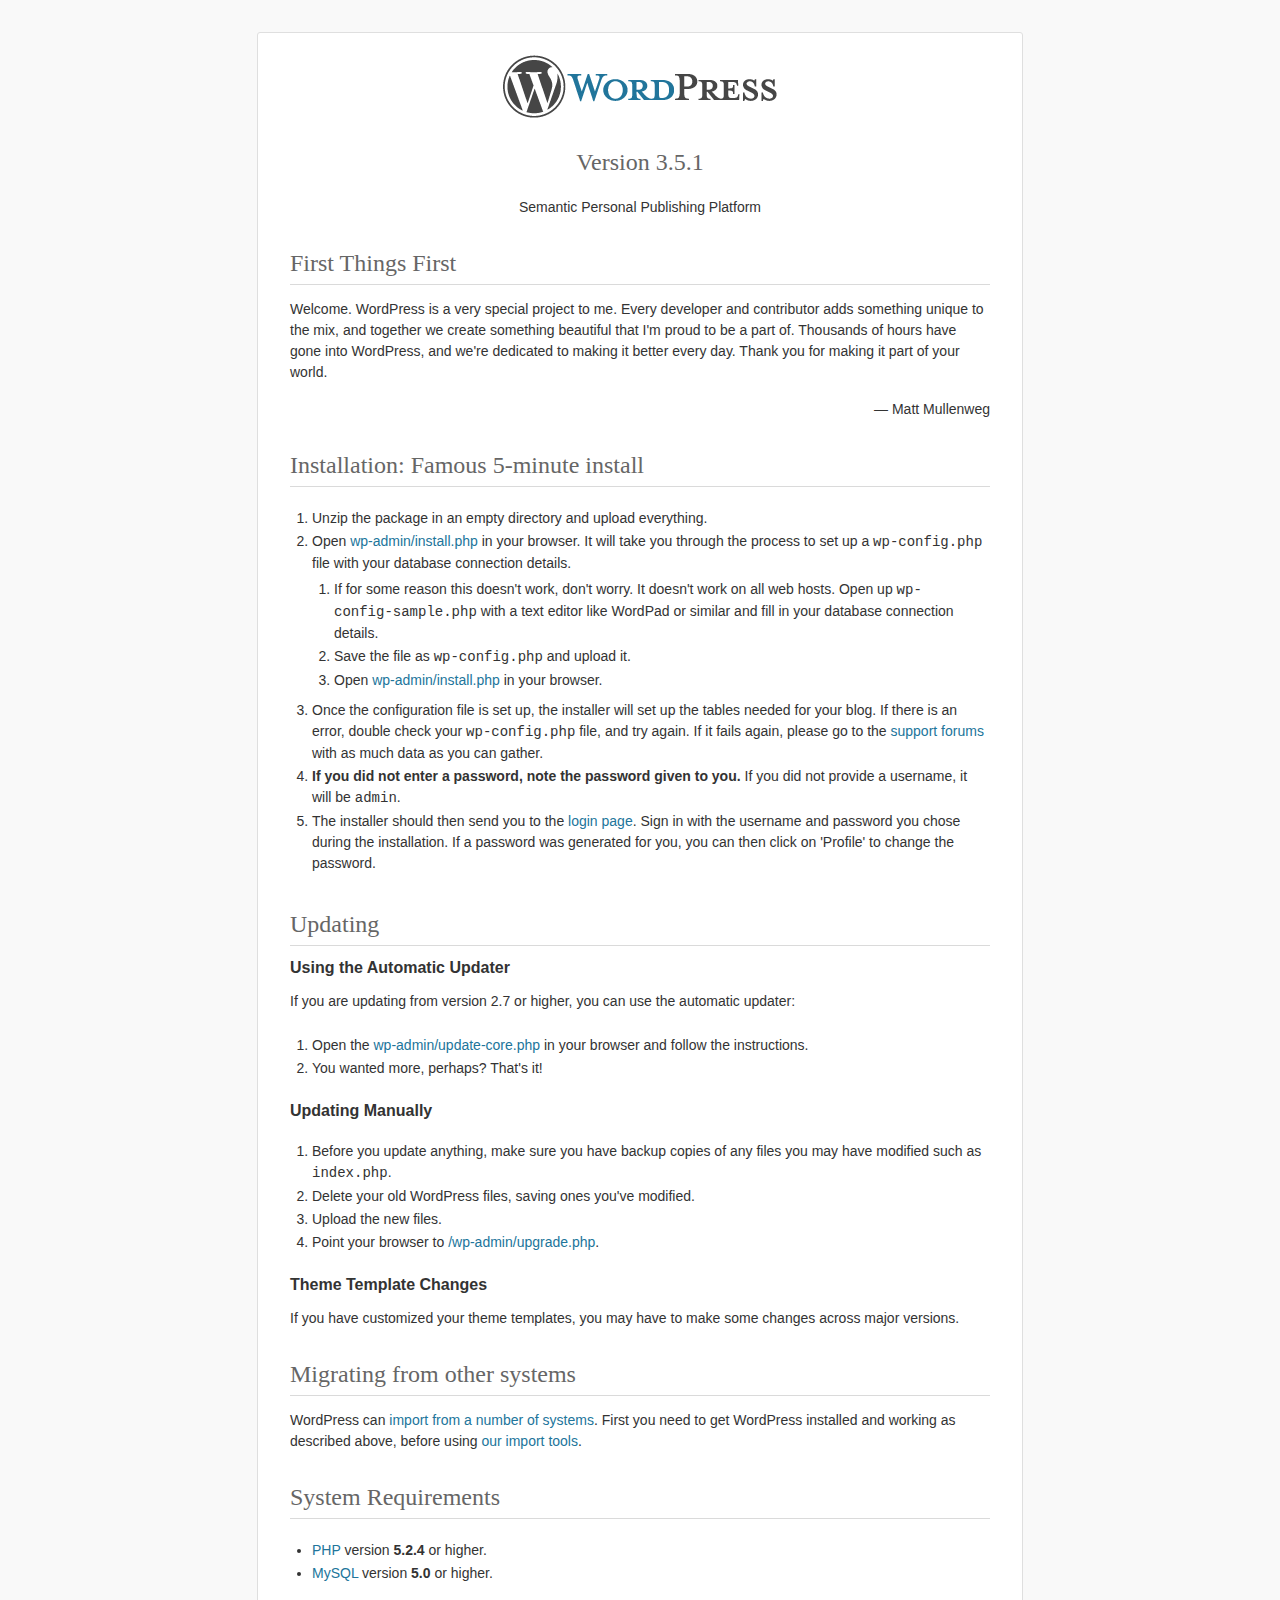
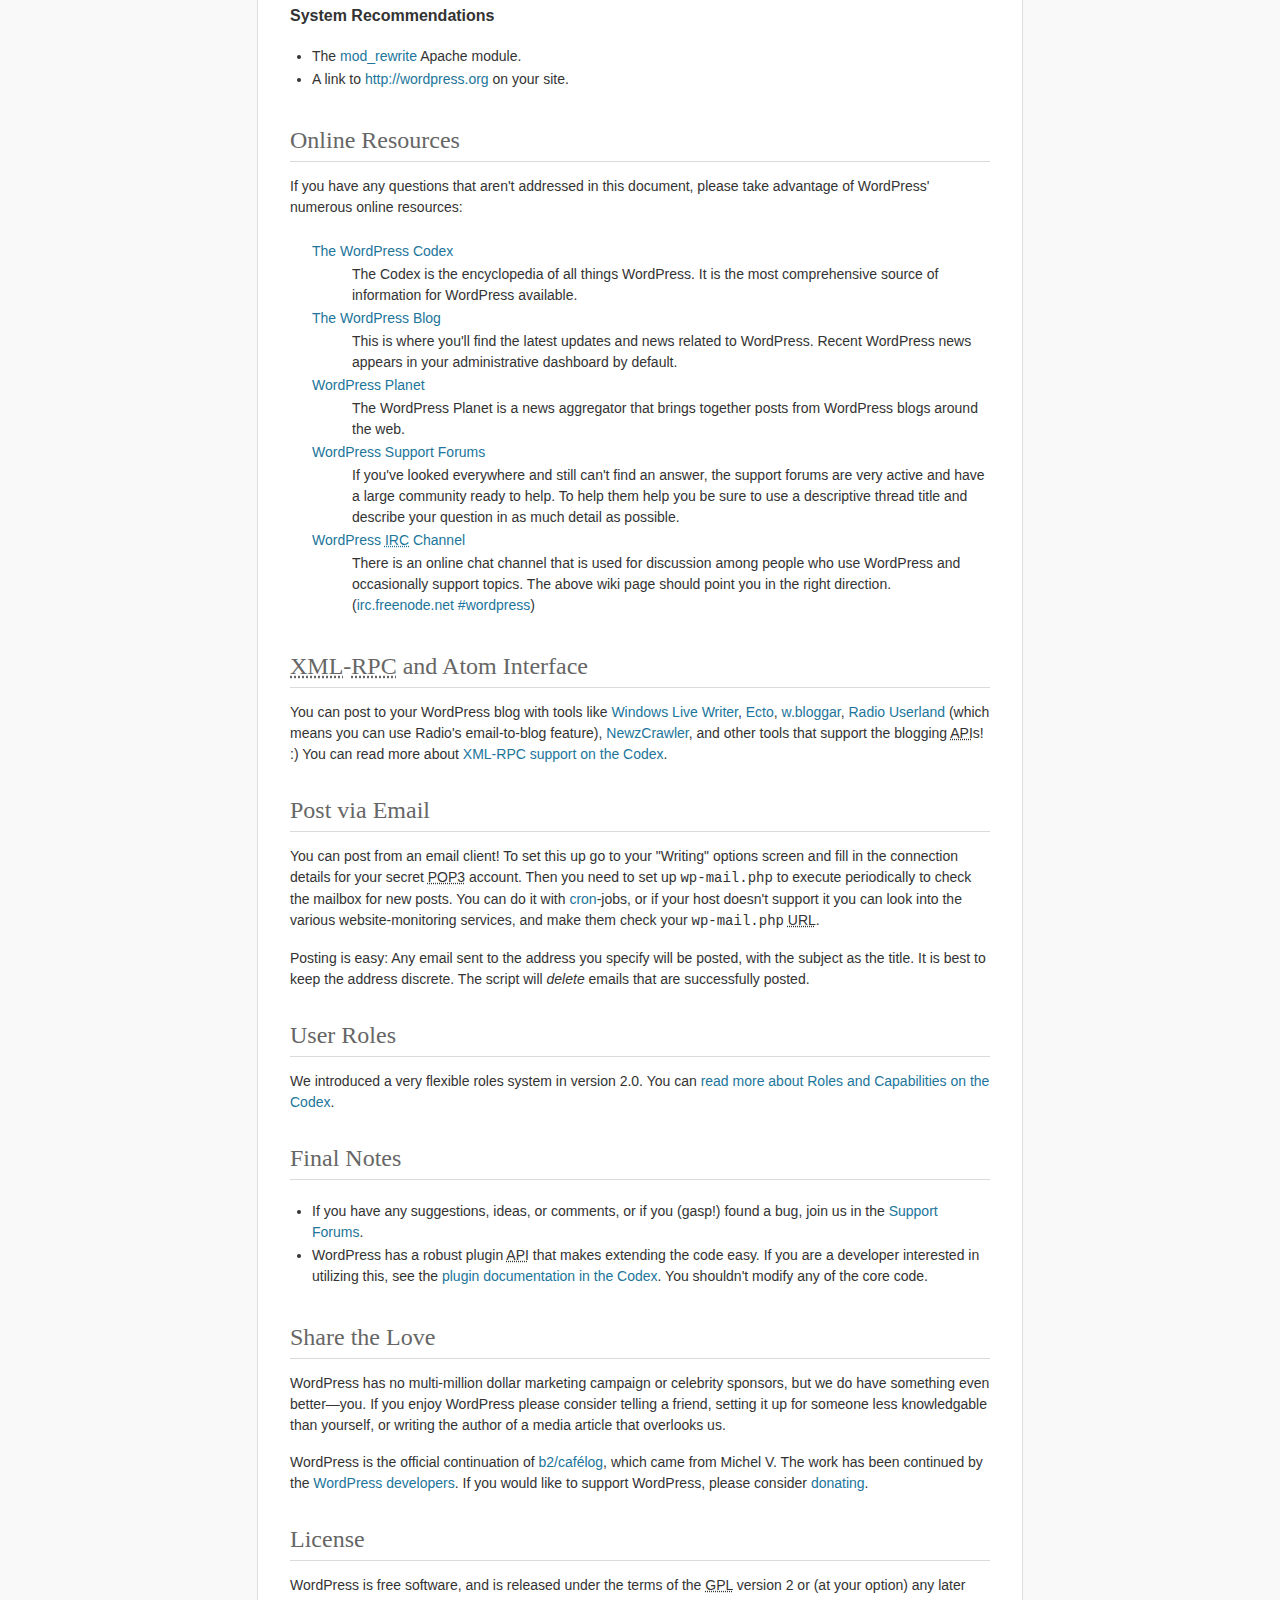
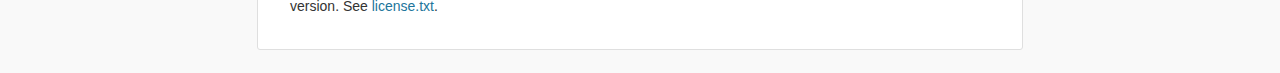
<file: blog/readme.html>
<!DOCTYPE html PUBLIC "-//W3C//DTD XHTML 1.0 Strict//EN" "http://www.w3.org/TR/xhtml1/DTD/xhtml1-strict.dtd">
<html xmlns="http://www.w3.org/1999/xhtml">
<head>
	<meta http-equiv="Content-Type" content="text/html; charset=utf-8" />
	<title>WordPress &#8250; ReadMe</title>
	<link rel="stylesheet" href="wp-admin/css/install.css?ver=20100228" type="text/css" />
</head>
<body>
<h1 id="logo">
	<a href="http://wordpress.org/"><img alt="WordPress" src="wp-admin/images/wordpress-logo.png" /></a>
	<br /> Version 3.5.1
</h1>
<p style="text-align: center">Semantic Personal Publishing Platform</p>

<h1>First Things First</h1>
<p>Welcome. WordPress is a very special project to me. Every developer and contributor adds something unique to the mix, and together we create something beautiful that I'm proud to be a part of. Thousands of hours have gone into WordPress, and we're dedicated to making it better every day. Thank you for making it part of your world.</p>
<p style="text-align: right">&#8212; Matt Mullenweg</p>

<h1>Installation: Famous 5-minute install</h1>
<ol>
	<li>Unzip the package in an empty directory and upload everything.</li>
	<li>Open <span class="file"><a href="wp-admin/install.php">wp-admin/install.php</a></span> in your browser. It will take you through the process to set up a <code>wp-config.php</code> file with your database connection details.
		<ol>
			<li>If for some reason this doesn't work, don't worry. It doesn't work on all web hosts. Open up <code>wp-config-sample.php</code> with a text editor like WordPad or similar and fill in your database connection details.</li>
			<li>Save the file as <code>wp-config.php</code> and upload it.</li>
			<li>Open <span class="file"><a href="wp-admin/install.php">wp-admin/install.php</a></span> in your browser.</li>
		</ol>
	</li>
	<li>Once the configuration file is set up, the installer will set up the tables needed for your blog. If there is an error, double check your <code>wp-config.php</code> file, and try again. If it fails again, please go to the <a href="http://wordpress.org/support/" title="WordPress support">support forums</a> with as much data as you can gather.</li>
	<li><strong>If you did not enter a password, note the password given to you.</strong> If you did not provide a username, it will be <code>admin</code>.</li>
	<li>The installer should then send you to the <a href="wp-login.php">login page</a>. Sign in with the username and password you chose during the installation. If a password was generated for you, you can then click on 'Profile' to change the password.</li>
</ol>

<h1>Updating</h1>
<h2>Using the Automatic Updater</h2>
<p>If you are updating from version 2.7 or higher, you can use the automatic updater:</p>
<ol>
	<li>Open the <span class="file"><a href="wp-admin/update-core.php">wp-admin/update-core.php</a></span> in your browser and follow the instructions.</li>
	<li>You wanted more, perhaps? That's it!</li>
</ol>

<h2>Updating Manually</h2>
<ol>
	<li>Before you update anything, make sure you have backup copies of any files you may have modified such as <code>index.php</code>.</li>
	<li>Delete your old WordPress files, saving ones you've modified.</li>
	<li>Upload the new files.</li>
	<li>Point your browser to <span class="file"><a href="wp-admin/upgrade.php">/wp-admin/upgrade.php</a>.</span></li>
</ol>

<h2>Theme Template Changes</h2>
<p>If you have customized your theme templates, you may have to make some changes across major versions.</p>

<h1>Migrating from other systems</h1>
<p>WordPress can <a href="http://codex.wordpress.org/Importing_Content">import from a number of systems</a>. First you need to get WordPress installed and working as described above, before using <a href="wp-admin/import.php" title="Import to WordPress">our import tools</a>.</p>

<h1>System Requirements</h1>
<ul>
	<li><a href="http://php.net/">PHP</a> version <strong>5.2.4</strong> or higher.</li>
	<li><a href="http://www.mysql.com/">MySQL</a> version <strong>5.0</strong> or higher.</li>
</ul>

<h2>System Recommendations</h2>
<ul>
	<li>The <a href="http://httpd.apache.org/docs/2.2/mod/mod_rewrite.html">mod_rewrite</a> Apache module.</li>
	<li>A link to <a href="http://wordpress.org/">http://wordpress.org</a> on your site.</li>
</ul>

<h1>Online Resources</h1>
<p>If you have any questions that aren't addressed in this document, please take advantage of WordPress' numerous online resources:</p>
<dl>
	<dt><a href="http://codex.wordpress.org/">The WordPress Codex</a></dt>
		<dd>The Codex is the encyclopedia of all things WordPress. It is the most comprehensive source of information for WordPress available.</dd>
	<dt><a href="http://wordpress.org/news/">The WordPress Blog</a></dt>
		<dd>This is where you'll find the latest updates and news related to WordPress. Recent WordPress news appears in your administrative dashboard by default.</dd>
	<dt><a href="http://planet.wordpress.org/">WordPress Planet</a></dt>
		<dd>The WordPress Planet is a news aggregator that brings together posts from WordPress blogs around the web.</dd>
	<dt><a href="http://wordpress.org/support/">WordPress Support Forums</a></dt>
		<dd>If you've looked everywhere and still can't find an answer, the support forums are very active and have a large community ready to help. To help them help you be sure to use a descriptive thread title and describe your question in as much detail as possible.</dd>
	<dt><a href="http://codex.wordpress.org/IRC">WordPress <abbr title="Internet Relay Chat">IRC</abbr> Channel</a></dt>
		<dd>There is an online chat channel that is used for discussion among people who use WordPress and occasionally support topics. The above wiki page should point you in the right direction. (<a href="irc://irc.freenode.net/wordpress">irc.freenode.net #wordpress</a>)</dd>
</dl>

<h1><abbr title="eXtensible Markup Language">XML</abbr>-<abbr title="Remote Procedure Call">RPC</abbr> and Atom Interface</h1>
<p>You can post to your WordPress blog with tools like <a href="http://download.live.com/writer">Windows Live Writer</a>, <a href="http://illuminex.com/ecto/">Ecto</a>, <a href="http://bloggar.com/">w.bloggar</a>, <a href="http://radio.userland.com/">Radio Userland</a> (which means you can use Radio's email-to-blog feature), <a href="http://www.newzcrawler.com/">NewzCrawler</a>, and other tools that support the blogging <abbr title="application programming interface">API</abbr>s! :) You can read more about <a href="http://codex.wordpress.org/XML-RPC_Support"><abbr>XML</abbr>-<abbr>RPC</abbr> support on the Codex</a>.</p>

<h1>Post via Email</h1>
<p>You can post from an email client! To set this up go to your &quot;Writing&quot; options screen and fill in the connection details for your secret <abbr title="Post Office Protocol version 3">POP3</abbr> account. Then you need to set up <code>wp-mail.php</code> to execute periodically to check the mailbox for new posts. You can do it with <a href="http://en.wikipedia.org/wiki/Cron">cron</a>-jobs, or if your host doesn't support it you can look into the various website-monitoring services, and make them check your <code>wp-mail.php</code> <abbr title="Uniform Resource Locator">URL</abbr>.</p>
<p>Posting is easy: Any email sent to the address you specify will be posted, with the subject as the title. It is best to keep the address discrete. The script will <em>delete</em> emails that are successfully posted.</p>

<h1>User Roles</h1>
<p>We introduced a very flexible roles system in version 2.0. You can <a href="http://codex.wordpress.org/Roles_and_Capabilities" title="WordPress roles and capabilities">read more about Roles and Capabilities on the Codex</a>.</p>

<h1>Final Notes</h1>
<ul>
	<li>If you have any suggestions, ideas, or comments, or if you (gasp!) found a bug, join us in the <a href="http://wordpress.org/support/">Support Forums</a>.</li>
	<li>WordPress has a robust plugin <abbr title="application programming interface">API</abbr> that makes extending the code easy. If you are a developer interested in utilizing this, see the <a href="http://codex.wordpress.org/Plugin_API" title="WordPress plugin API">plugin documentation in the Codex</a>. You shouldn't modify any of the core code.</li>
</ul>

<h1>Share the Love</h1>
<p>WordPress has no multi-million dollar marketing campaign or celebrity sponsors, but we do have something even better&#8212;you. If you enjoy WordPress please consider telling a friend, setting it up for someone less knowledgable than yourself, or writing the author of a media article that overlooks us.</p>

<p>WordPress is the official continuation of <a href="http://cafelog.com/">b2/caf&#233;log</a>, which came from Michel V. The work has been continued by the <a href="http://wordpress.org/about/">WordPress developers</a>. If you would like to support WordPress, please consider <a href="http://wordpress.org/donate/" title="Donate to WordPress">donating</a>.</p>

<h1>License</h1>
<p>WordPress is free software, and is released under the terms of the <abbr title="GNU General Public License">GPL</abbr> version 2 or (at your option) any later version. See <a href="license.txt">license.txt</a>.</p>

</body>
</html>
</file>
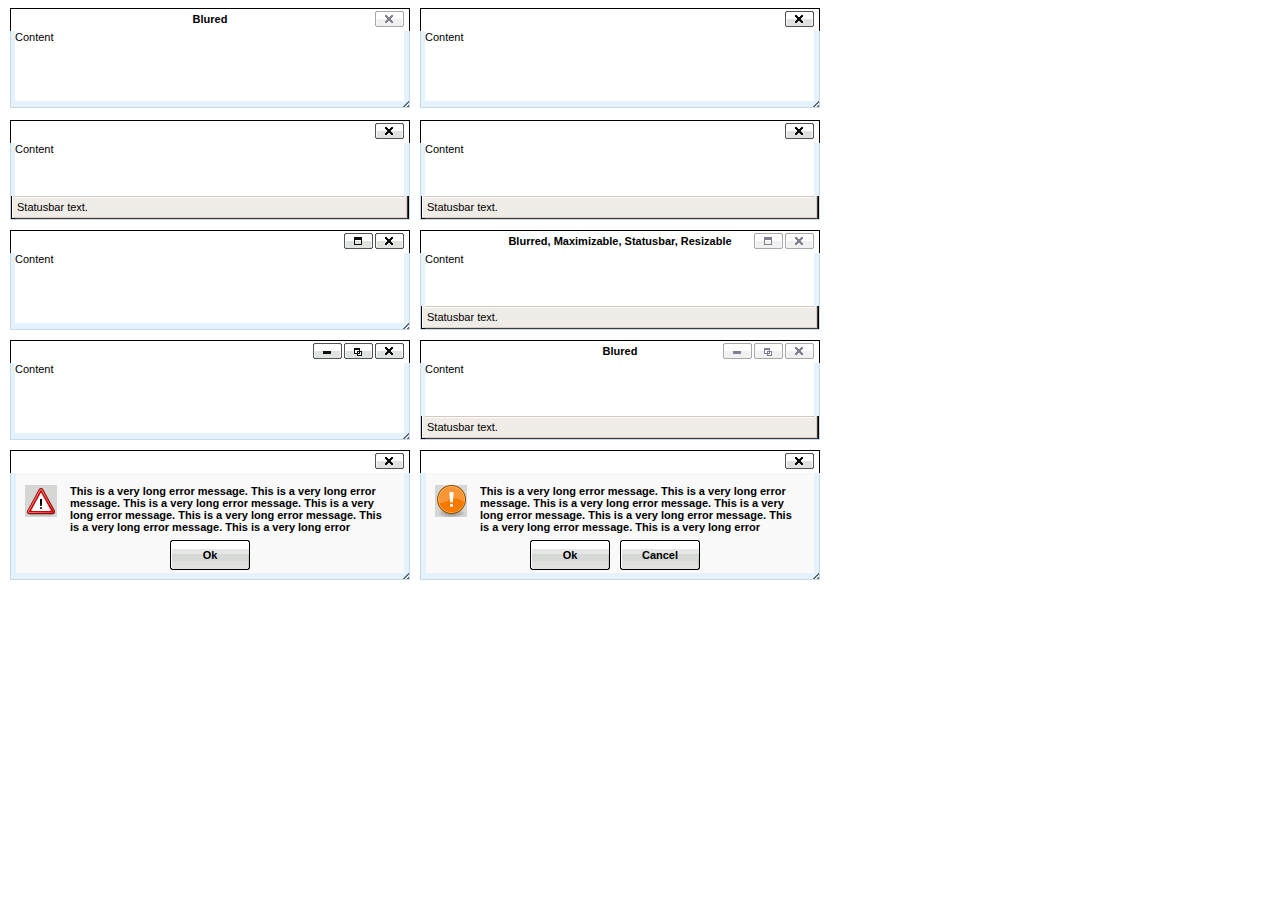
<file: blog/wp-includes/js/tinymce/plugins/inlinepopups/template.htm>
<!-- <!DOCTYPE html PUBLIC "-//W3C//DTD XHTML 1.0 Strict//EN" "http://www.w3.org/TR/xhtml1/DTD/xhtml1-strict.dtd"> -->
<html xmlns="http://www.w3.org/1999/xhtml">
<head>
<title>Template for dialogs</title>
<link rel="stylesheet" type="text/css" href="skins/clearlooks2/window.css?ver=358-20121205" />
</head>
<body>

<div class="mceEditor">
	<div class="clearlooks2" style="width:400px; height:100px; left:10px;">
		<div class="mceWrapper">
			<div class="mceTop">
				<div class="mceLeft"></div>
				<div class="mceCenter"></div>
				<div class="mceRight"></div>
				<span>Blured</span>
			</div>

			<div class="mceMiddle">
				<div class="mceLeft"></div>
				<span>Content</span>
				<div class="mceRight"></div>
			</div>

			<div class="mceBottom">
				<div class="mceLeft"></div>
				<div class="mceCenter"></div>
				<div class="mceRight"></div>
				<span>Statusbar text.</span>
			</div>

			<a class="mceMove" href="#"></a>
			<a class="mceMin" href="#"></a>
			<a class="mceMax" href="#"></a>
			<a class="mceMed" href="#"></a>
			<a class="mceClose" href="#"></a>
			<a class="mceResize mceResizeN" href="#"></a>
			<a class="mceResize mceResizeS" href="#"></a>
			<a class="mceResize mceResizeW" href="#"></a>
			<a class="mceResize mceResizeE" href="#"></a>
			<a class="mceResize mceResizeNW" href="#"></a>
			<a class="mceResize mceResizeNE" href="#"></a>
			<a class="mceResize mceResizeSW" href="#"></a>
			<a class="mceResize mceResizeSE" href="#"></a>
		</div>
	</div>

	<div class="clearlooks2" style="width:400px; height:100px; left:420px;">
		<div class="mceWrapper mceMovable mceFocus">
			<div class="mceTop">
				<div class="mceLeft"></div>
				<div class="mceCenter"></div>
				<div class="mceRight"></div>
				<span>Focused</span>
			</div>

			<div class="mceMiddle">
				<div class="mceLeft"></div>
				<span>Content</span>
				<div class="mceRight"></div>
			</div>

			<div class="mceBottom">
				<div class="mceLeft"></div>
				<div class="mceCenter"></div>
				<div class="mceRight"></div>
				<span>Statusbar text.</span>
			</div>

			<a class="mceMove" href="#"></a>
			<a class="mceMin" href="#"></a>
			<a class="mceMax" href="#"></a>
			<a class="mceMed" href="#"></a>
			<a class="mceClose" href="#"></a>
			<a class="mceResize mceResizeN" href="#"></a>
			<a class="mceResize mceResizeS" href="#"></a>
			<a class="mceResize mceResizeW" href="#"></a>
			<a class="mceResize mceResizeE" href="#"></a>
			<a class="mceResize mceResizeNW" href="#"></a>
			<a class="mceResize mceResizeNE" href="#"></a>
			<a class="mceResize mceResizeSW" href="#"></a>
			<a class="mceResize mceResizeSE" href="#"></a>
		</div>
	</div>

	<div class="clearlooks2" style="width:400px; height:100px; left:10px; top:120px;">
		<div class="mceWrapper mceMovable mceFocus mceStatusbar">
			<div class="mceTop">
				<div class="mceLeft"></div>
				<div class="mceCenter"></div>
				<div class="mceRight"></div>
				<span>Statusbar</span>
			</div>

			<div class="mceMiddle">
				<div class="mceLeft"></div>
				<span>Content</span>
				<div class="mceRight"></div>
			</div>

			<div class="mceBottom">
				<div class="mceLeft"></div>
				<div class="mceCenter"></div>
				<div class="mceRight"></div>
				<span>Statusbar text.</span>
			</div>

			<a class="mceMove" href="#"></a>
			<a class="mceMin" href="#"></a>
			<a class="mceMax" href="#"></a>
			<a class="mceMed" href="#"></a>
			<a class="mceClose" href="#"></a>
			<a class="mceResize mceResizeN" href="#"></a>
			<a class="mceResize mceResizeS" href="#"></a>
			<a class="mceResize mceResizeW" href="#"></a>
			<a class="mceResize mceResizeE" href="#"></a>
			<a class="mceResize mceResizeNW" href="#"></a>
			<a class="mceResize mceResizeNE" href="#"></a>
			<a class="mceResize mceResizeSW" href="#"></a>
			<a class="mceResize mceResizeSE" href="#"></a>
		</div>
	</div>

	<div class="clearlooks2" style="width:400px; height:100px; left:420px; top:120px;">
		<div class="mceWrapper mceMovable mceFocus mceStatusbar mceResizable">
			<div class="mceTop">
				<div class="mceLeft"></div>
				<div class="mceCenter"></div>
				<div class="mceRight"></div>
				<span>Statusbar, Resizable</span>
			</div>

			<div class="mceMiddle">
				<div class="mceLeft"></div>
				<span>Content</span>
				<div class="mceRight"></div>
			</div>

			<div class="mceBottom">
				<div class="mceLeft"></div>
				<div class="mceCenter"></div>
				<div class="mceRight"></div>
				<span>Statusbar text.</span>
			</div>

			<a class="mceMove" href="#"></a>
			<a class="mceMin" href="#"></a>
			<a class="mceMax" href="#"></a>
			<a class="mceMed" href="#"></a>
			<a class="mceClose" href="#"></a>
			<a class="mceResize mceResizeN" href="#"></a>
			<a class="mceResize mceResizeS" href="#"></a>
			<a class="mceResize mceResizeW" href="#"></a>
			<a class="mceResize mceResizeE" href="#"></a>
			<a class="mceResize mceResizeNW" href="#"></a>
			<a class="mceResize mceResizeNE" href="#"></a>
			<a class="mceResize mceResizeSW" href="#"></a>
			<a class="mceResize mceResizeSE" href="#"></a>
		</div>
	</div>

	<div class="clearlooks2" style="width:400px; height:100px; left:10px; top:230px;">
		<div class="mceWrapper mceMovable mceFocus mceResizable mceMaximizable">
			<div class="mceTop">
				<div class="mceLeft"></div>
				<div class="mceCenter"></div>
				<div class="mceRight"></div>
				<span>Resizable, Maximizable</span>
			</div>

			<div class="mceMiddle">
				<div class="mceLeft"></div>
				<span>Content</span>
				<div class="mceRight"></div>
			</div>

			<div class="mceBottom">
				<div class="mceLeft"></div>
				<div class="mceCenter"></div>
				<div class="mceRight"></div>
				<span>Statusbar text.</span>
			</div>

			<a class="mceMove" href="#"></a>
			<a class="mceMin" href="#"></a>
			<a class="mceMax" href="#"></a>
			<a class="mceMed" href="#"></a>
			<a class="mceClose" href="#"></a>
			<a class="mceResize mceResizeN" href="#"></a>
			<a class="mceResize mceResizeS" href="#"></a>
			<a class="mceResize mceResizeW" href="#"></a>
			<a class="mceResize mceResizeE" href="#"></a>
			<a class="mceResize mceResizeNW" href="#"></a>
			<a class="mceResize mceResizeNE" href="#"></a>
			<a class="mceResize mceResizeSW" href="#"></a>
			<a class="mceResize mceResizeSE" href="#"></a>
		</div>
	</div>

	<div class="clearlooks2" style="width:400px; height:100px; left:420px; top:230px;">
		<div class="mceWrapper mceMovable mceStatusbar mceResizable mceMaximizable">
			<div class="mceTop">
				<div class="mceLeft"></div>
				<div class="mceCenter"></div>
				<div class="mceRight"></div>
				<span>Blurred, Maximizable, Statusbar, Resizable</span>
			</div>

			<div class="mceMiddle">
				<div class="mceLeft"></div>
				<span>Content</span>
				<div class="mceRight"></div>
			</div>

			<div class="mceBottom">
				<div class="mceLeft"></div>
				<div class="mceCenter"></div>
				<div class="mceRight"></div>
				<span>Statusbar text.</span>
			</div>

			<a class="mceMove" href="#"></a>
			<a class="mceMin" href="#"></a>
			<a class="mceMax" href="#"></a>
			<a class="mceMed" href="#"></a>
			<a class="mceClose" href="#"></a>
			<a class="mceResize mceResizeN" href="#"></a>
			<a class="mceResize mceResizeS" href="#"></a>
			<a class="mceResize mceResizeW" href="#"></a>
			<a class="mceResize mceResizeE" href="#"></a>
			<a class="mceResize mceResizeNW" href="#"></a>
			<a class="mceResize mceResizeNE" href="#"></a>
			<a class="mceResize mceResizeSW" href="#"></a>
			<a class="mceResize mceResizeSE" href="#"></a>
		</div>
	</div>

	<div class="clearlooks2" style="width:400px; height:100px; left:10px; top:340px;">
		<div class="mceWrapper mceMovable mceFocus mceResizable mceMaximized mceMinimizable mceMaximizable">
			<div class="mceTop">
				<div class="mceLeft"></div>
				<div class="mceCenter"></div>
				<div class="mceRight"></div>
				<span>Maximized, Maximizable, Minimizable</span>
			</div>

			<div class="mceMiddle">
				<div class="mceLeft"></div>
				<span>Content</span>
				<div class="mceRight"></div>
			</div>

			<div class="mceBottom">
				<div class="mceLeft"></div>
				<div class="mceCenter"></div>
				<div class="mceRight"></div>
				<span>Statusbar text.</span>
			</div>

			<a class="mceMove" href="#"></a>
			<a class="mceMin" href="#"></a>
			<a class="mceMax" href="#"></a>
			<a class="mceMed" href="#"></a>
			<a class="mceClose" href="#"></a>
			<a class="mceResize mceResizeN" href="#"></a>
			<a class="mceResize mceResizeS" href="#"></a>
			<a class="mceResize mceResizeW" href="#"></a>
			<a class="mceResize mceResizeE" href="#"></a>
			<a class="mceResize mceResizeNW" href="#"></a>
			<a class="mceResize mceResizeNE" href="#"></a>
			<a class="mceResize mceResizeSW" href="#"></a>
			<a class="mceResize mceResizeSE" href="#"></a>
		</div>
	</div>

	<div class="clearlooks2" style="width:400px; height:100px; left:420px; top:340px;">
		<div class="mceWrapper mceMovable mceStatusbar mceResizable mceMaximized mceMinimizable mceMaximizable">
			<div class="mceTop">
				<div class="mceLeft"></div>
				<div class="mceCenter"></div>
				<div class="mceRight"></div>
				<span>Blured</span>
			</div>

			<div class="mceMiddle">
				<div class="mceLeft"></div>
				<span>Content</span>
				<div class="mceRight"></div>
			</div>

			<div class="mceBottom">
				<div class="mceLeft"></div>
				<div class="mceCenter"></div>
				<div class="mceRight"></div>
				<span>Statusbar text.</span>
			</div>

			<a class="mceMove" href="#"></a>
			<a class="mceMin" href="#"></a>
			<a class="mceMax" href="#"></a>
			<a class="mceMed" href="#"></a>
			<a class="mceClose" href="#"></a>
			<a class="mceResize mceResizeN" href="#"></a>
			<a class="mceResize mceResizeS" href="#"></a>
			<a class="mceResize mceResizeW" href="#"></a>
			<a class="mceResize mceResizeE" href="#"></a>
			<a class="mceResize mceResizeNW" href="#"></a>
			<a class="mceResize mceResizeNE" href="#"></a>
			<a class="mceResize mceResizeSW" href="#"></a>
			<a class="mceResize mceResizeSE" href="#"></a>
		</div>
	</div>

	<div class="clearlooks2" style="width:400px; height:130px; left:10px; top:450px;">
		<div class="mceWrapper mceMovable mceFocus mceModal mceAlert">
			<div class="mceTop">
				<div class="mceLeft"></div>
				<div class="mceCenter"></div>
				<div class="mceRight"></div>
				<span>Alert</span>
			</div>

			<div class="mceMiddle">
				<div class="mceLeft"></div>
				<span>
					This is a very long error message. This is a very long error message.
					This is a very long error message. This is a very long error message.
					This is a very long error message. This is a very long error message.
					This is a very long error message. This is a very long error message.
					This is a very long error message. This is a very long error message.
					This is a very long error message. This is a very long error message.
				</span>
				<div class="mceRight"></div>
				<div class="mceIcon"></div>
			</div>

			<div class="mceBottom">
				<div class="mceLeft"></div>
				<div class="mceCenter"></div>
				<div class="mceRight"></div>
			</div>

			<a class="mceMove" href="#"></a>
			<a class="mceButton mceOk" href="#">Ok</a>
			<a class="mceClose" href="#"></a>
		</div>
	</div>

	<div class="clearlooks2" style="width:400px; height:130px; left:420px; top:450px;">
		<div class="mceWrapper mceMovable mceFocus mceModal mceConfirm">
			<div class="mceTop">
				<div class="mceLeft"></div>
				<div class="mceCenter"></div>
				<div class="mceRight"></div>
				<span>Confirm</span>
			</div>

			<div class="mceMiddle">
				<div class="mceLeft"></div>
				<span>
					This is a very long error message. This is a very long error message.
					This is a very long error message. This is a very long error message.
					This is a very long error message. This is a very long error message.
					This is a very long error message. This is a very long error message.
					This is a very long error message. This is a very long error message.
					This is a very long error message. This is a very long error message.
					</span>
				<div class="mceRight"></div>
				<div class="mceIcon"></div>
			</div>

			<div class="mceBottom">
				<div class="mceLeft"></div>
				<div class="mceCenter"></div>
				<div class="mceRight"></div>
			</div>

			<a class="mceMove" href="#"></a>
			<a class="mceButton mceOk" href="#">Ok</a>
			<a class="mceButton mceCancel" href="#">Cancel</a>
			<a class="mceClose" href="#"></a>
		</div>
	</div>
</div>

</body>
</html>
</file>
<file: blog/wp-admin/css/install.css>
html {
	background: #f9f9f9;
}

body {
	background: #fff;
	color: #333;
	font-family: sans-serif;
	margin: 2em auto;
	padding: 1em 2em;
	-webkit-border-radius: 3px;
	border-radius: 3px;
	border: 1px solid #dfdfdf;
	max-width: 700px;
}

a {
	color: #21759b;
	text-decoration: none;
}

a:hover {
	color: #d54e21;
}

h1 {
	border-bottom: 1px solid #dadada;
	clear: both;
	color: #666;
	font: 24px Georgia, "Times New Roman", Times, serif;
	margin: 30px 0 0 0;
	padding: 0;
	padding-bottom: 7px;
}

h2 {
	font-size: 16px;
}

p, li, dd, dt {
	padding-bottom: 2px;
	font-size: 14px;
	line-height: 1.5;
}

code, .code {
	font-size: 14px;
}

ul, ol, dl {
	padding: 5px 5px 5px 22px;
}

a img {
	border:0
}
abbr {
	border: 0;
	font-variant: normal;
}
#logo {
	margin: 6px 0 14px 0;
	border-bottom: none;
	text-align:center
}
#logo a {
	background-image: url('../images/wordpress-logo.png?ver=20120216');
	background-size: 274px 63px;
	background-position: top center;
	background-repeat: no-repeat;
	height: 67px;
	text-indent: -9999px;
	outline: none;
	overflow: hidden;
	display: block;
}
@media print,
  (-o-min-device-pixel-ratio: 5/4),
  (-webkit-min-device-pixel-ratio: 1.25),
  (min-resolution: 120dpi) {
	#logo a {
		background-image: url('../images/wordpress-logo-2x.png?ver=20120412');
		background-size: 274px 63px;
	}
}
.step {
	margin: 20px 0 15px;
}
.step, th {
	text-align: left;
	padding: 0;
}
.step .button-large {
	font-size: 14px;
}
textarea {
	border: 1px solid #dfdfdf;
	-webkit-border-radius: 3px;
	border-radius: 3px;
	font-family: sans-serif;
	width:  695px;
}

.form-table {
	border-collapse: collapse;
	margin-top: 1em;
	width: 100%;
}

.form-table td {
	margin-bottom: 9px;
	padding: 10px 20px 10px 0;
	border-bottom: 8px solid #fff;
	font-size: 14px;
	vertical-align: top
}

.form-table th {
	font-size: 14px;
	text-align: left;
	padding: 16px 20px 10px 0;
	border-bottom: 8px solid #fff;
	width: 140px;
	vertical-align: top;
}

.form-table code {
	line-height: 18px;
	font-size: 14px;
}

.form-table p {
	margin: 4px 0 0 0;
	font-size: 11px;
}

.form-table input {
	line-height: 20px;
	font-size: 15px;
	padding: 2px;
	border: 1px #dfdfdf solid;
	-webkit-border-radius: 3px;
	border-radius: 3px;
	font-family: sans-serif;
}

.form-table input[type=text],
.form-table input[type=password] {
	width: 206px;
}

.form-table th p {
	font-weight: normal;
}

.form-table.install-success td {
	vertical-align: middle;
	padding: 16px 20px 10px 0;
}

.form-table.install-success td p {
	margin: 0;
	font-size: 14px;
}

.form-table.install-success td code {
	margin: 0;
	font-size: 18px;
}

#error-page {
	margin-top: 50px;
}

#error-page p {
	font-size: 14px;
	line-height: 18px;
	margin: 25px 0 20px;
}

#error-page code, .code {
	font-family: Consolas, Monaco, monospace;
}

#pass-strength-result {
	background-color: #eee;
	border-color: #ddd !important;
	border-style: solid;
	border-width: 1px;
	margin: 5px 5px 5px 0;
	padding: 5px;
	text-align: center;
	width: 200px;
	display: none;
}

#pass-strength-result.bad {
	background-color: #ffb78c;
	border-color: #ff853c !important;
}

#pass-strength-result.good {
	background-color: #ffec8b;
	border-color: #ffcc00 !important;
}

#pass-strength-result.short {
	background-color: #ffa0a0;
	border-color: #f04040 !important;
}

#pass-strength-result.strong {
	background-color: #c3ff88;
	border-color: #8dff1c !important;
}

.message {
	border: 1px solid #e6db55;
	padding: 0.3em 0.6em;
	margin: 5px 0 15px;
	background-color: #ffffe0;
}

/* install-rtl */
body.rtl {
	font-family: Tahoma, arial;
}

.rtl h1 {
	font-family: arial;
	margin: 5px -4px 0 0;
}

.rtl ul,
.rtl ol {
	padding: 5px 22px 5px 5px;
}

.rtl .step,
.rtl th,
.rtl .form-table th {
	text-align: right;
}

.rtl .submit input,
.rtl .button,
.rtl .button-secondary {
	margin-right: 0;
}

.rtl #dbname,
.rtl #uname,
.rtl #pwd,
.rtl #dbhost,
.rtl #prefix,
.rtl #user_login,
.rtl #admin_email,
.rtl #pass1,
.rtl #pass2 {
	direction: ltr;
}
</file>
<file: blog/wp-includes/js/tinymce/plugins/inlinepopups/skins/clearlooks2/window.css>
/* Clearlooks 2 */

/* Reset */
.clearlooks2, .clearlooks2 div, .clearlooks2 span, .clearlooks2 a {vertical-align:baseline; text-align:left; position:absolute; border:0; padding:0; margin:0; background:transparent; font-family:Arial,Verdana; font-size:11px; color:#000; text-decoration:none; font-weight:normal; width:auto; height:auto; overflow:hidden; display:block}

/* General */
.clearlooks2 {position:absolute; direction:ltr}
.clearlooks2 .mceWrapper {position:static}
.mceEventBlocker {position:fixed; left:0; top:0; background:url(img/horizontal.gif) no-repeat 0 -75px; width:100%; height:100%}
.clearlooks2 .mcePlaceHolder {border:1px solid #000; background:#888; top:0; left:0; opacity:0.5; -ms-filter:'alpha(opacity=50)'; filter:alpha(opacity=50)}
.clearlooks2_modalBlocker {position:fixed; left:0; top:0; width:100%; height:100%; background:#FFF; opacity:0.6; -ms-filter:'alpha(opacity=60)'; filter:alpha(opacity=60); display:none}

/* Top */
.clearlooks2 .mceTop, 
.clearlooks2 .mceTop div {
	top:0; 
	width:100%; 
	height:23px
}
.clearlooks2 .mceTop .mceLeft {
	width:55%; 
	background-image: none;
	border-style: solid none none solid;
	border-width: 1px;
}
.clearlooks2 .mceTop .mceCenter {
}
.clearlooks2 .mceTop .mceRight {
	right:0; 
	width:55%; 
	height:23px; 
	background-image: none;
	border-style: solid solid none none;
	border-width: 1px;
}
.clearlooks2 .mceTop span {
	width:100%;
	font: 12px/20px bold "Lucida Grande","Lucida Sans Unicode",Tahoma,Verdana,sans-serif;
	text-align:center; 
	vertical-align:middle; 
	line-height:23px; 
	font-weight:bold;
}
.clearlooks2 .mceFocus .mceTop .mceLeft {
	background-image: none;
	border-style: solid none none solid;
	border-width: 1px;
}
.clearlooks2 .mceFocus .mceTop .mceCenter {
}
.clearlooks2 .mceFocus .mceTop .mceRight {
	background-image: none;
	border-style: solid solid none none;
	border-width: 1px;
}
.clearlooks2 .mceFocus .mceTop span {
color:#FFF
}

/* Middle */
.clearlooks2 .mceMiddle, .clearlooks2 .mceMiddle div {top:0}
.clearlooks2 .mceMiddle {width:100%; height:100%; clip:rect(23px auto auto auto)}
.clearlooks2 .mceMiddle .mceLeft {left:0; width:5px; height:100%; background:#E4F2FD;border-left:1px solid #c6d9e9}
.clearlooks2 .mceMiddle span {top:23px; left:5px; width:100%; height:100%; background:#FFF}
.clearlooks2 .mceMiddle .mceRight {right:0; width:5px; height:100%; background:#E4F2FD;border-right:1px solid #c6d9e9}

/* Bottom */
.clearlooks2 .mceBottom, .clearlooks2 .mceBottom div {height:6px}
.clearlooks2 .mceBottom {left:0; bottom:0; width:100%;background:#E4F2FD;border-bottom:1px solid #c6d9e9}
.clearlooks2 .mceBottom div {top:0}
.clearlooks2 .mceBottom .mceLeft {left:0; width:5px; background:#E4F2FD  ;border-left:1px solid #c6d9e9}
.clearlooks2 .mceBottom .mceCenter {left:5px; width:100%}
.clearlooks2 .mceBottom .mceRight {right:0; width:6px; background:#E4F2FD url(img/drag.gif) no-repeat;border-right:1px solid #c6d9e9}
.clearlooks2 .mceBottom span {display:none}
.clearlooks2 .mceStatusbar .mceBottom, .clearlooks2 .mceStatusbar .mceBottom div {height:23px}
.clearlooks2 .mceStatusbar .mceBottom .mceLeft {background:url(img/corners.gif) -29px 0}
.clearlooks2 .mceStatusbar .mceBottom .mceCenter {background:url(img/horizontal.gif) 0 -52px}
.clearlooks2 .mceStatusbar .mceBottom .mceRight {background:url(img/corners.gif) -24px 0}
.clearlooks2 .mceStatusbar .mceBottom span {display:block; left:7px; font-family:Arial, Verdana; font-size:11px; line-height:23px}

/* Actions */
.clearlooks2 a {width:29px; height:16px; top:3px;}
.clearlooks2 .mceClose {right:6px; background:url(img/buttons.gif) -87px 0}
.clearlooks2 .mceMin {display:none; right:68px; background:url(img/buttons.gif) 0 0}
.clearlooks2 .mceMed {display:none; right:37px; background:url(img/buttons.gif) -29px 0}
.clearlooks2 .mceMax {display:none; right:37px; background:url(img/buttons.gif) -58px 0}
.clearlooks2 .mceMove {display:none;width:100%;cursor:move;background:url(img/corners.gif) no-repeat -100px -100px}
.clearlooks2 .mceMovable .mceMove {display:block}
.clearlooks2 .mceFocus .mceClose {right:6px; background:url(img/buttons.gif) -87px -16px}
.clearlooks2 .mceFocus .mceMin {right:68px; background:url(img/buttons.gif) 0 -16px}
.clearlooks2 .mceFocus .mceMed {right:37px; background:url(img/buttons.gif) -29px -16px}
.clearlooks2 .mceFocus .mceMax {right:37px; background:url(img/buttons.gif) -58px -16px}
.clearlooks2 .mceFocus .mceClose:hover {right:6px; background:url(img/buttons.gif) -87px -32px}
.clearlooks2 .mceFocus .mceClose:hover {right:6px; background:url(img/buttons.gif) -87px -32px}
.clearlooks2 .mceFocus .mceMin:hover {right:68px; background:url(img/buttons.gif) 0 -32px}
.clearlooks2 .mceFocus .mceMed:hover {right:37px; background:url(img/buttons.gif) -29px -32px}
.clearlooks2 .mceFocus .mceMax:hover {right:37px; background:url(img/buttons.gif) -58px -32px}

/* Resize */
.clearlooks2 .mceResize {top:auto; left:auto; display:none; width:5px; height:5px; background:url(img/horizontal.gif) no-repeat 0 -75px}
.clearlooks2 .mceResizable .mceResize {display:block}
.clearlooks2 .mceResizable .mceMin, .clearlooks2 .mceMax {display:none}
.clearlooks2 .mceMinimizable .mceMin {display:block}
.clearlooks2 .mceMaximizable .mceMax {display:block}
.clearlooks2 .mceMaximized .mceMed {display:block}
.clearlooks2 .mceMaximized .mceMax {display:none}
.clearlooks2 a.mceResizeN {top:0; left:0; width:100%; cursor:n-resize}
.clearlooks2 a.mceResizeNW {top:0; left:0; cursor:nw-resize}
.clearlooks2 a.mceResizeNE {top:0; right:0; cursor:ne-resize}
.clearlooks2 a.mceResizeW {top:0; left:0; height:100%; cursor:w-resize;}
.clearlooks2 a.mceResizeE {top:0; right:0; height:100%; cursor:e-resize}
.clearlooks2 a.mceResizeS {bottom:0; left:0; width:100%; cursor:s-resize}
.clearlooks2 a.mceResizeSW {bottom:0; left:0; cursor:sw-resize}
.clearlooks2 a.mceResizeSE {bottom:0; right:0; cursor:se-resize}

/* Alert/Confirm */
.clearlooks2 .mceButton {font-weight:bold; bottom:10px; width:80px; height:30px; background:url(img/button.gif); line-height:30px; vertical-align:middle; text-align:center; outline:0}
.clearlooks2 .mceMiddle .mceIcon {left:15px; top:35px; width:32px; height:32px}
.clearlooks2 .mceAlert .mceMiddle span, .clearlooks2 .mceConfirm .mceMiddle span {background:transparent;left:60px; top:35px; width:320px; height:50px; font-weight:bold; overflow:auto; white-space:normal}
.clearlooks2 a:hover {font-weight:bold;}
.clearlooks2 .mceAlert .mceMiddle, .clearlooks2 .mceConfirm .mceMiddle {background:#F9F9F9}
.clearlooks2 .mceAlert .mceOk {left:50%; top:auto; margin-left: -40px}
.clearlooks2 .mceAlert .mceIcon {background:url(img/alert.gif)}
.clearlooks2 .mceConfirm .mceOk {left:50%; top:auto; margin-left: -90px}
.clearlooks2 .mceConfirm .mceCancel {left:50%; top:auto}
.clearlooks2 .mceConfirm .mceIcon {background:url(img/confirm.gif)}
</file>
